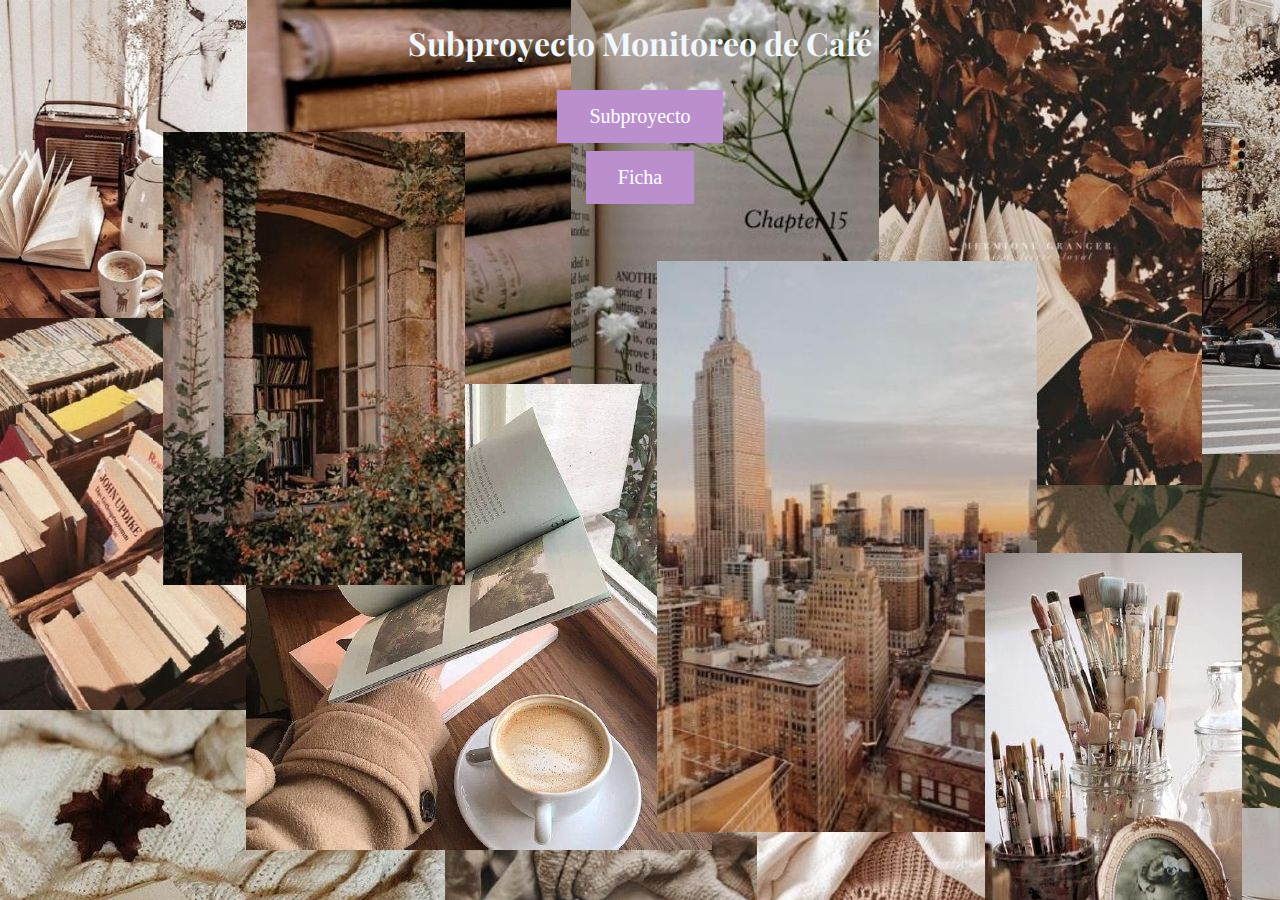
<file: index.html>
<!DOCTYPE html>
<html lang="es">
<head>
    <meta charset="UTF-8">
    <meta http-equiv="X-UA-Compatible" content="IE=edge">
    <meta name="viewport" content="width=device-width, initial-scale=1.0">
    <title>Subproyecto</title>
    <link rel="stylesheet" href="./css/index.css">
</head>
<body>

    <h1>Subproyecto Monitoreo de Café</h1>
    <div class="container">
        <div><a href="subproyecto.html" class="box-style box">Subproyecto</a></div>
        <div><a href="fichaprincipal.html" class="box-style box">Ficha</a></div>
    </div>
    
</body>
</html>
</file>
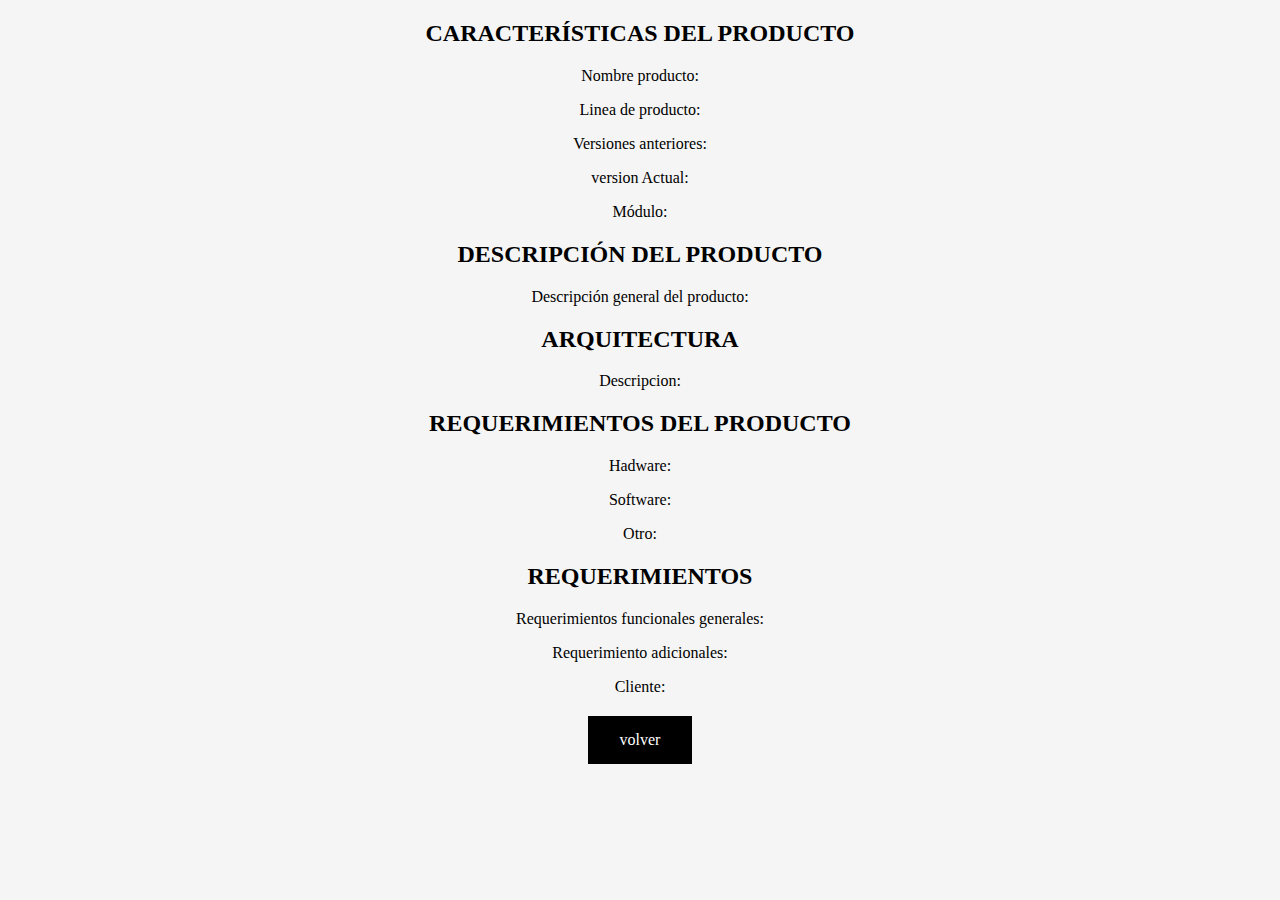
<file: fichaayuda.html>
<!DOCTYPE html>
<html lang="es">
<head>
    <meta charset="UTF-8">
    <meta http-equiv="X-UA-Compatible" content="IE=edge">
    <meta name="viewport" content="width=device-width, initial-scale=1.0">
    <title>Document</title>
    <link rel="stylesheet" href="css/fichas.css">
    <script defer src="js/fichaayuda.js"></script>
    <script defer src="js/fichaprincipal.js"></script>
</head>
<body>
    <h2>CARACTERÍSTICAS DEL PRODUCTO</h2>
    <p>Nombre producto: <k id="datoProducto"></k></p>
    <p>Linea de producto: <k id="datoLinea"></k></p>
    <p>Versiones anteriores: <k id="datoAnterior"></k></p>
    <p>version Actual: <k id="datoActual"></k></p>
    <p>Módulo:<k id="datoModulo"></k></p>
    <h2>DESCRIPCIÓN DEL PRODUCTO</h2>
    <p>Descripción general del producto:<k id="datoGeneral"></k></p>
    <h2>ARQUITECTURA</h2>
    <p>Descripcion:<k id="datoDescripcion"></k></p>
    <h2>REQUERIMIENTOS DEL PRODUCTO</h2>
    <p>Hadware:<k id="datoHadware"></k></p>
    <p>Software:<k id="datoSoftware"></k></p>
    <p>Otro:<k id="datoOtro"></k></p>
    <h2>REQUERIMIENTOS</h2>
    <p>Requerimientos funcionales generales:<k id="datoFuncional"></k></p>
    <p>Requerimiento adicionales:<k id="datoAdicional"></k></p>
    <p>Cliente:<k id="datoCliente"></k></p>
    
    <a href="fichaprincipal.html">volver</a>
</body>
</html>
</file>
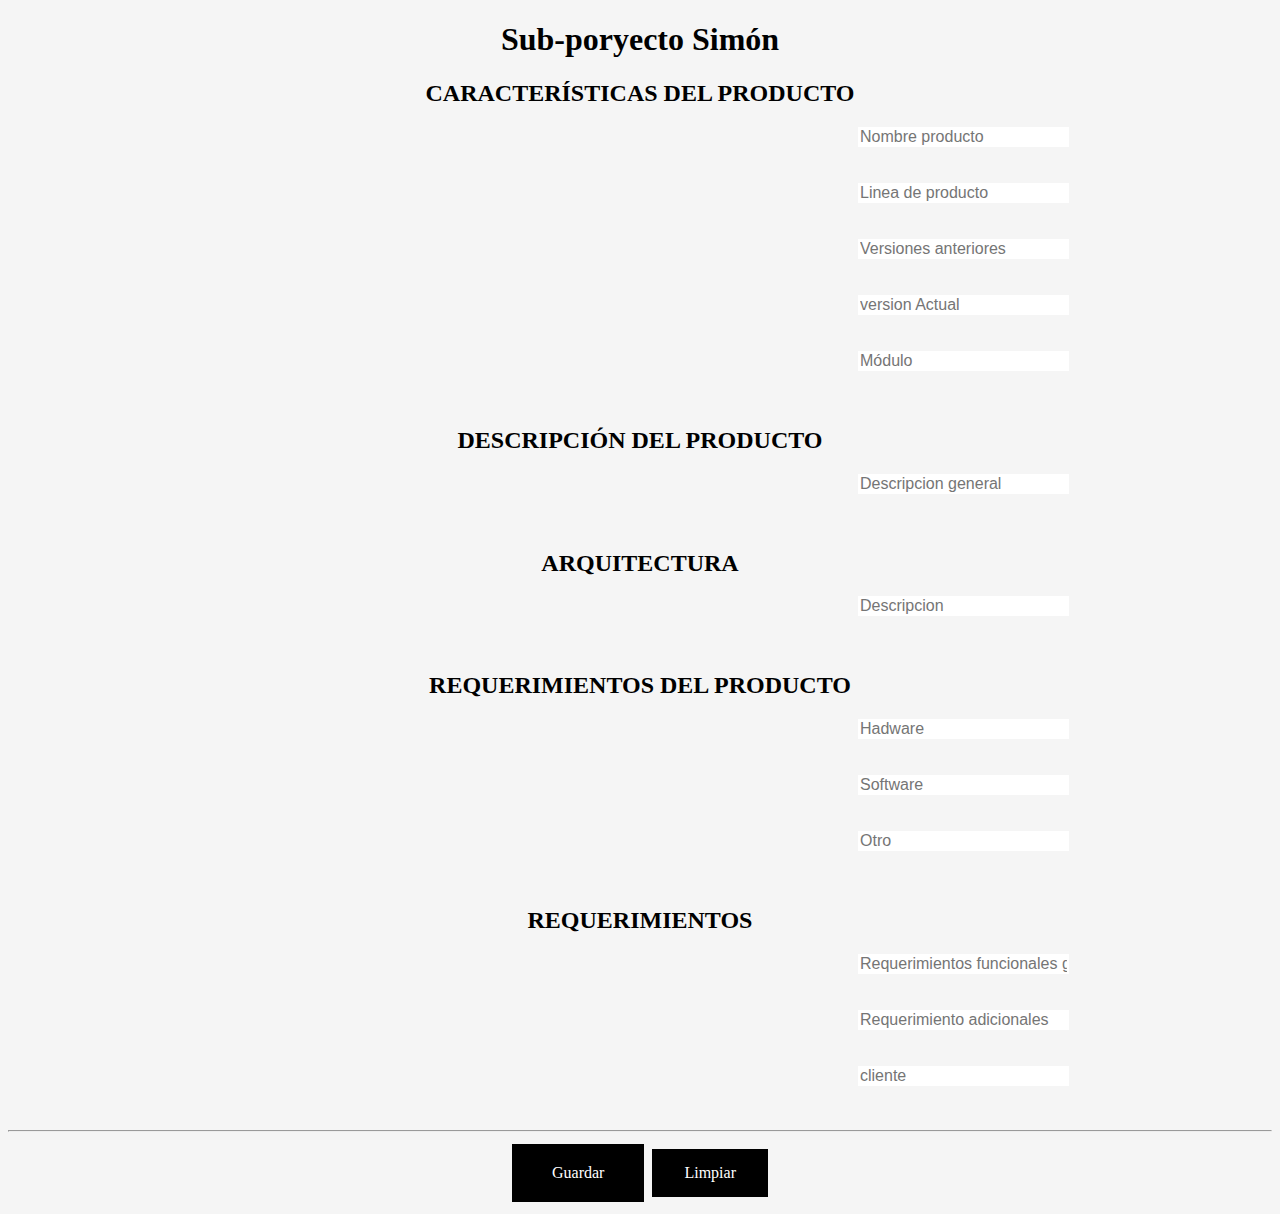
<file: fichaprincipal.html>
<!DOCTYPE html>
<html lang="es">
<head>
    <meta charset="UTF-8">
    <meta http-equiv="X-UA-Compatible" content="IE=edge">
    <meta name="viewport" content="width=device-width, initial-scale=1.0">
    <title>subproyecto</title>
    <link rel="stylesheet" href="css/fichas.css">
  <script defer src="js/fichaayuda.js"></script>
  <script defer src="js/fichaprincipal.js"></script>
</head>
<body>
    <h1>Sub-poryecto Simón</h1>
    <h2>CARACTERÍSTICAS DEL PRODUCTO</h2>
    <input type="text" id="nombre" placeholder="Nombre producto"><br><br>
    <input type="text" id="linea" placeholder="Linea de producto"><br><br>
    <input type="text" id="anterior" placeholder="Versiones anteriores"><br><br>
    <input type="text"  id="actual" placeholder="version Actual"><br><br>
    <input type="text"  id="modulo" placeholder="Módulo"><br><br>
    <h2>DESCRIPCIÓN DEL PRODUCTO</h2>
    <input type="text"  id="general" placeholder="Descripcion general"><br><br>
    <h2>ARQUITECTURA</h2>
    <input type="text"  id="descripcion" placeholder="Descripcion"><br><br>
    <h2>REQUERIMIENTOS DEL PRODUCTO</h2>
    <input type="text"  id="hadware" placeholder="Hadware"><br><br>
    <input type="text"  id="software" placeholder="Software"><br><br>
    <input type="text"  id="otro" placeholder="Otro"><br><br>
    <h2>REQUERIMIENTOS</h2>
    <input type="text"  id="funcional" placeholder="Requerimientos funcionales generales"><br><br>
    <input type="text"  id="adicional" placeholder="Requerimiento adicionales"><br><br>
    <input type="text" id="cliente" placeholder="cliente"><br><br>
    <hr>
    <button onclick="almacenarData()"><a href="fichaayuda.html" target="_blank">Guardar</a></button>

    <button class="btn1" id="limpiar">Limpiar</button>                                                                                                                                                         </button>

 

    
    
</body>
</html>
</file>
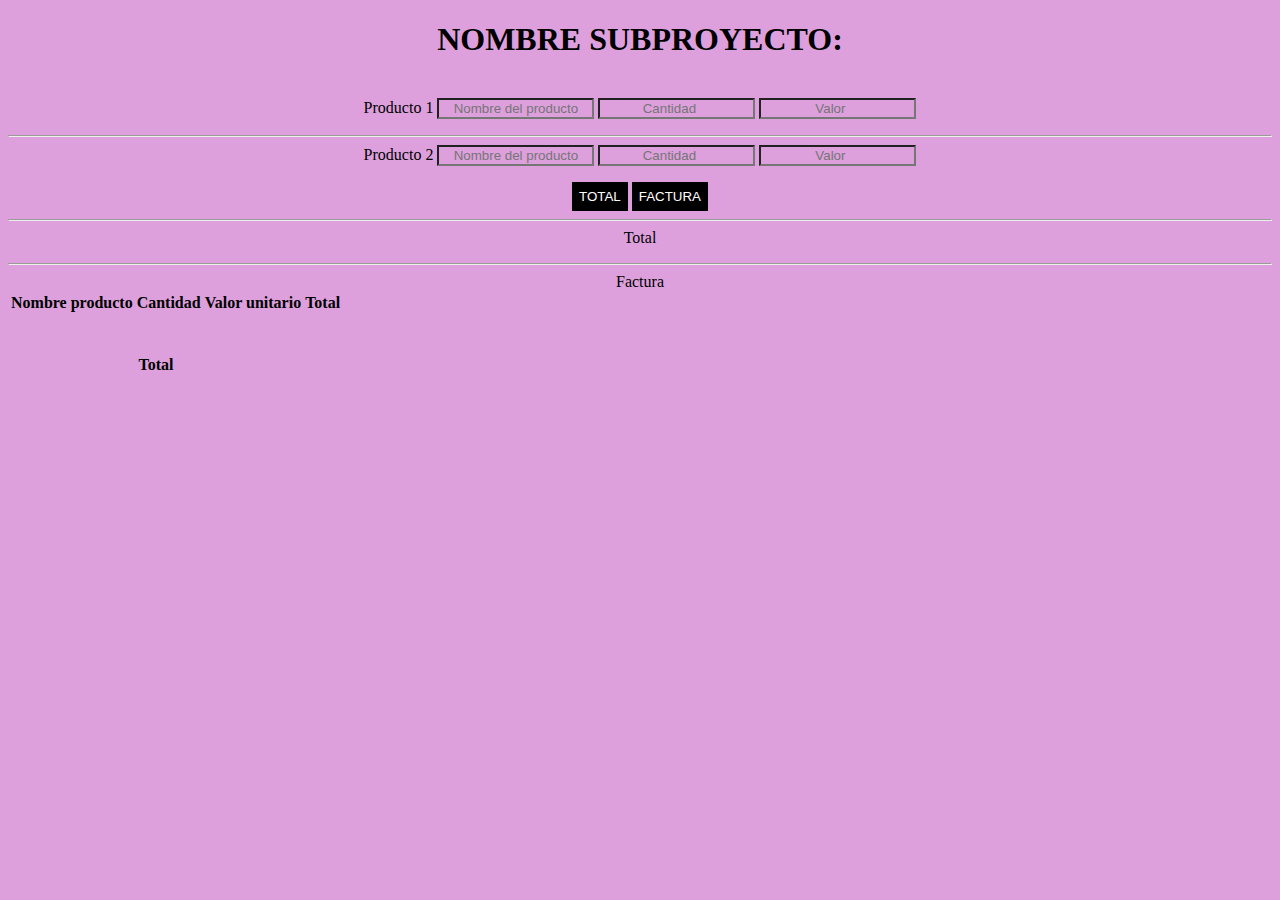
<file: subproyecto.html>
<!DOCTYPE html>
<html lang="es">
<head>
    <meta charset="UTF-8">
    <meta http-equiv="X-UA-Compatible" content="IE=edge">
    <meta name="viewport" content="width=device-width, initial-scale=1.0">
    <title>subproyecto</title>
    <link rel="stylesheet" href="./css/subproyecto.css">
    <script src="./js/subproyecto.js"></script>
</head>
<body>
    <h1>NOMBRE SUBPROYECTO:</h1>
    <br>
    <span>Producto 1</span>
    <input type="text" id="producto1" placeholder="Nombre del producto">
    <input type="number" id="cantidad1" placeholder="Cantidad">
    <input type="number" id="valor1" placeholder="Valor">
    <p id="resp1"></p>
    <hr>
    <span>Producto 2</span>
    <input type="text" id="producto2" placeholder="Nombre del producto">
    <input type="number" id="cantidad2" placeholder="Cantidad">
    <input type="number" id="valor2" placeholder="Valor">
    <p id="resp2"></p> <!--total-->
<div class="one-box">
    <button onclick="valortotal()">Total</button> 
</div>
    <button onclick="factura()">Factura</button>

    <hr>
    <span>Total</span>
    <p id="respuesta"></p>
    <hr>
    <span>Factura</span>

          <table class="table-box">
         <title>Factura</title>
         <thead>
            <tr>
                <th>Nombre producto</th>
                <th>Cantidad</th>
                <th>Valor unitario</th>
                <th>Total</th>
            </tr>
         </thead>
         <tbody>
            <!--producto1-->
           <tr>
            <td>
                <p id="respuesta-producto-1"></p>
            </td>
            <td>
                <p id="respuesta-cantidad-1"></p>
            </td>
            <td>
                <p id="respuesta-valor-1"></p>
            </td>
            <td>
                <p id="valor-total1"></p>

            </td>
        <!--producto2-->
        <tr>
            <td>
                <p id="respuesta-producto-2"></p>
            </td>
            <td>
                <p id="respuesta-cantidad-2"></p>
            </td>
            <td>
                <p id="respuesta-valor-2"></p>
            </td>
            <td>
                <p id="valor-total2"></p>
            </td>
          </tr>
           <tr>
            <th colspan="3">Total</th>
            <td>
                <p id="sumaTotal"></p>
            </td>
           </tr>
          </tr> 
         </tbody>
   </table>
</body>
</html>
</file>
<file: css/index.css>
body{
    background-image: url(../img/d64948463ed288a6105c49177316ef1e.jpg);
    background-repeat: no-repeat;
    font-family:  'Playfair Display';       
}
h1{
    color: aliceblue;
    text-align: center;
}

.container{
    border: 20px;
    text-align: center;
    text-decoration: none;
    font-size: 16px;
}
.box-style{
    font-family: 'Amatic SC';
    border: 20px;
    padding: 15px 32px;
    text-align: center;
    color: white;
    font-size: 20px;
    margin: 4px 2px;
    cursor: pointer;
    text-decoration: none;
    display: inline-block;
}
.box{
 background-color: #BB8FCE;
}
.box:hover{
    background-color: #ae72c8;
}
/* playfair-display-700 - latin */
@font-face {
    font-display: swap; /* Check https://developer.mozilla.org/en-US/docs/Web/CSS/@font-face/font-display for other options. */
    font-family: 'Playfair Display';
    font-style: normal;
    font-weight: 700;
    src: url('../fonts/playfair-display-v30-latin-700.eot'); /* IE9 Compat Modes */
    src: url('../fonts/playfair-display-v30-latin-700.eot?#iefix') format('embedded-opentype'), /* IE6-IE8 */
         url('../fonts/playfair-display-v30-latin-700.woff2') format('woff2'), /* Super Modern Browsers */
         url('../fonts/playfair-display-v30-latin-700.woff') format('woff'), /* Modern Browsers */
         url('../fonts/playfair-display-v30-latin-700.ttf') format('truetype'), /* Safari, Android, iOS */
         url('../fonts/playfair-display-v30-latin-700.svg#PlayfairDisplay') format('svg'); /* Legacy iOS */
  }
</file>
<file: css/fichas.css>
input{
    display: block;
    font-size: 1em;
    border: 1px;
    border-bottom: 1px transparent;
    cursor: pointer;
    margin-left: 850px;
}
body{
    background-color: whitesmoke;
    text-align: center;
}
button{
    background-color: black;
    font-family: 'Amatic SC';
    border: 20px;
    text-align: center;
    color: white;
    font-size: 16px;
    margin: 4px 2px;
    cursor: pointer;
    text-decoration: none;
    display: inline-block;
}
a, .btn1{
    background-color: black;
    font-family: 'Amatic SC';
    border: 20px;
    padding: 15px 32px;
    text-align: center;
    color: white;
    font-size: 16px;
    margin: 4px 2px;
    cursor: pointer;
    text-decoration: none;
    display: inline-block;
}
</file>
<file: css/subproyecto.css>
*{
    background-color: plum;
}
button{
    background-color: black;/*color */
    border: none;
    padding: 7px; 
    color: #ffffff; 
    text-transform: uppercase; 
    font-family: 'Helvetica', sans-serif; 
    display: block;

 }
 input{
     text-align: center;
     font-family: 'Helvetica', sans-serif;
 }
 body{
    text-align: center;
}
button{
    display: inline;
}
.one-box{
    display: inline; 
}
#name{
    margin: 10px;
}
.cant{
    padding: 5px 15px;
}
.izq{
    text-align: left;
}
.der{
    text-align: right;
}
.valorunitario{
    text-align: center;
}
</file>
